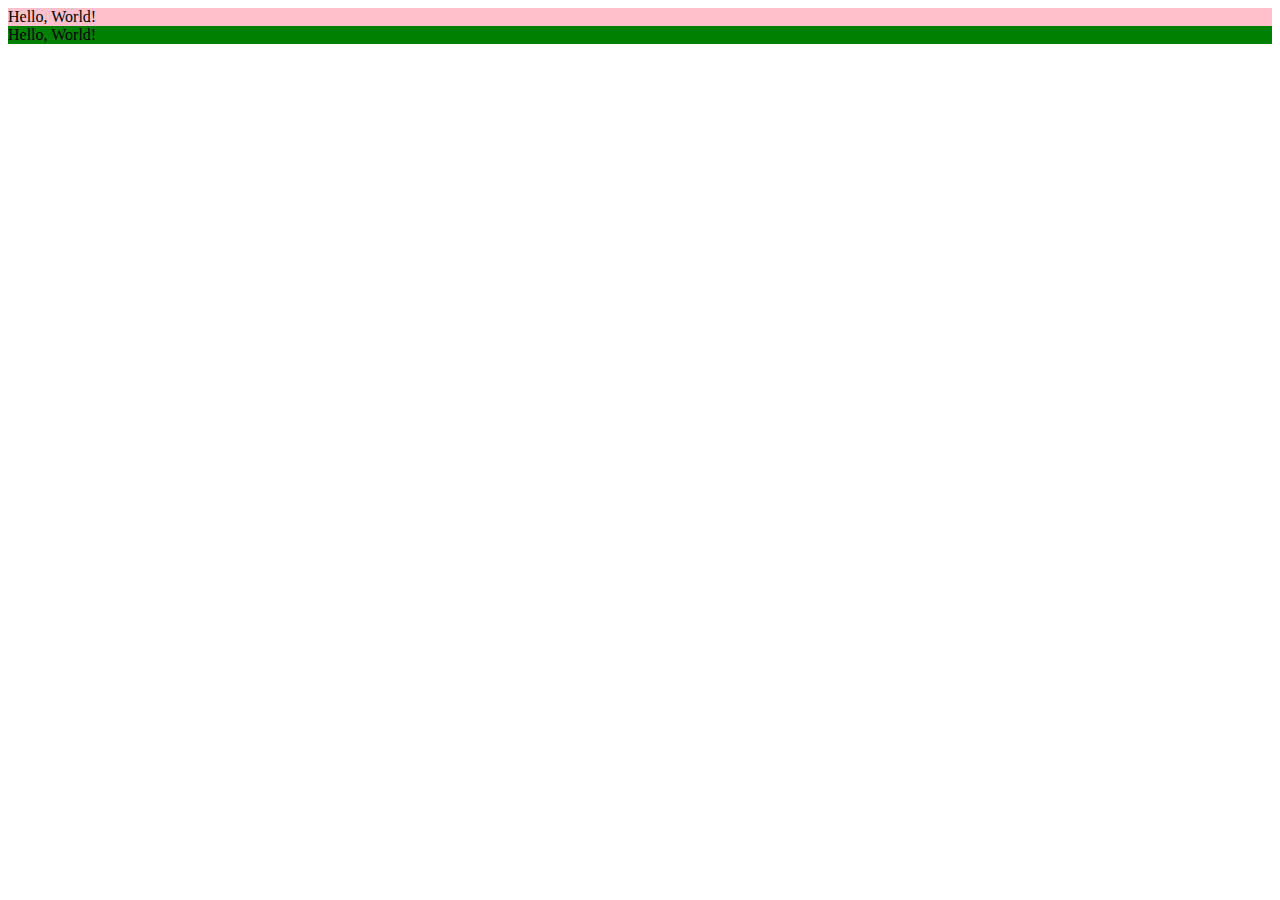
<file: css.html>
<!DOCTYPE html>
<html lang="ko">
	<head>
		<meta charset="utf-8">
		<title>Hello, World!</title>
		<style>
			div {background: orange;}
			div {background: pink;}
			.blue {background: blue;}
			.green {background: green;}
		</style>
		<body>
			<div>
				Hello, World!
			</div>
			
			<div class="blue green">
				Hello, World!
			</div>
		</body>
</html>
</file>
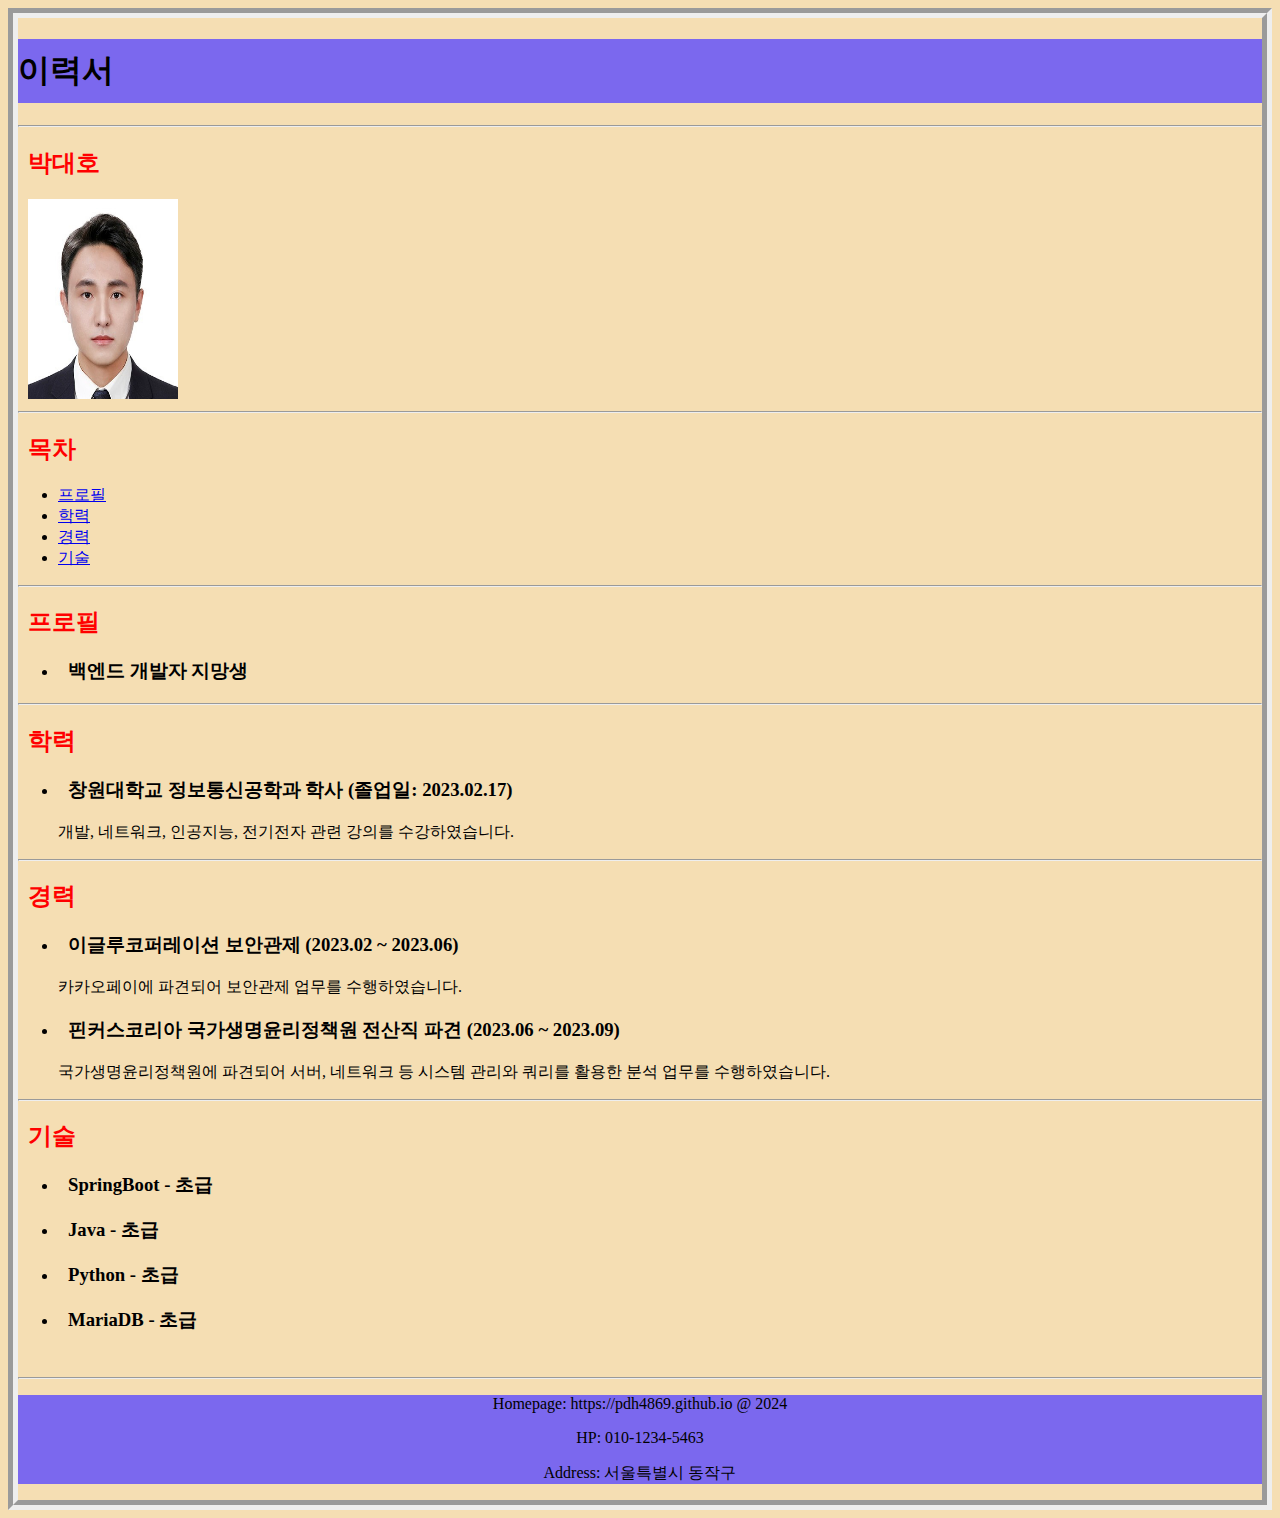
<file: resume.html>
<!DOCTYPE html>
<html lang="ko">
<head>
	<meta charset="utf-8">
	<title>Resume</title>
	<style>
		body { 
			background-color: wheat;
			border-style: groove;
			border-width: 10px;
			
		}
		h1 {
			background-color: #7B68EE;
			padding-bottom: 10px;
			padding-top: 10px;
		}
		h2 {
			color: red;
			margin-left: 10px;
		}

		h3 { 
			font-family: "D2Coding";
			margin-left: 10px;
		}

		footer {
			background-color: #7B68EE;
			
		}
		li {
			font-family: fantasy;
		}
		img {
			margin-left: 10px;
		}

	</style>
</head>

<body>
	<header>
		<h1>이력서</h1><hr>
		<h2>박대호</h2><img src="images/증명사진.jpeg" width="150" height="200"><hr>
		<h2>목차</h2>
	</header>

	<nav>
		<ul>
			<li><a href="#profile">프로필</a></li>
			<li><a href="#education">학력</a></li>
			<li><a href="#experience">경력</a></li>
			<li><a href="#skills">기술</a></li>
		</ul>
		<hr>
	</nav>

	<article>
		<section id="profile">
			<h2>프로필</h2>
			<ul>
				<li>
					<p>
						<h3>백엔드 개발자 지망생</h3>
					</p>
				</li>
			</ul>
		</section><hr>

		<section id="education">
			<h2>학력</h2>
			<ul>
				<li>
					<h3>창원대학교 정보통신공학과 학사 (졸업일: 2023.02.17)</h3>
					<p>
						개발, 네트워크, 인공지능, 전기전자 관련 강의를 수강하였습니다.	
					</p>
				</li>
			</ul>
		</section><hr>

		<section id="experience">
			<h2>경력</h2>
			<ul>
				<li>
					<h3>이글루코퍼레이션 보안관제 (2023.02 ~ 2023.06)</h3>
					<p>
						카카오페이에 파견되어 보안관제 업무를 수행하였습니다.
					</p>
				</li>

				<li>
					<h3>핀커스코리아 국가생명윤리정책원 전산직 파견 (2023.06 ~ 2023.09)</h3>
					<p>
						국가생명윤리정책원에 파견되어 서버, 네트워크 등 시스템 관리와 쿼리를 활용한 분석 업무를 수행하였습니다.	
					</p>
				</li>
			</ul>
		</section><hr>

		<section id="skills">
			<h2>기술</h2>
			<ul>
				<li><h3>SpringBoot - 초급</h3></li>
				<li><h3>Java - 초급</h3></li>
				<li><h3>Python - 초급</h3></li>
				<li><h3>MariaDB - 초급</h3></li>
		</ul>
		</section>

	</article><br><hr>

	<footer align="center">
		<p>Homepage: https://pdh4869.github.io @ 2024</p>
		<p>HP: 010-1234-5463</p>
		<p>Address: 서울특별시 동작구</p>
	</footer>
</body>
</file>
